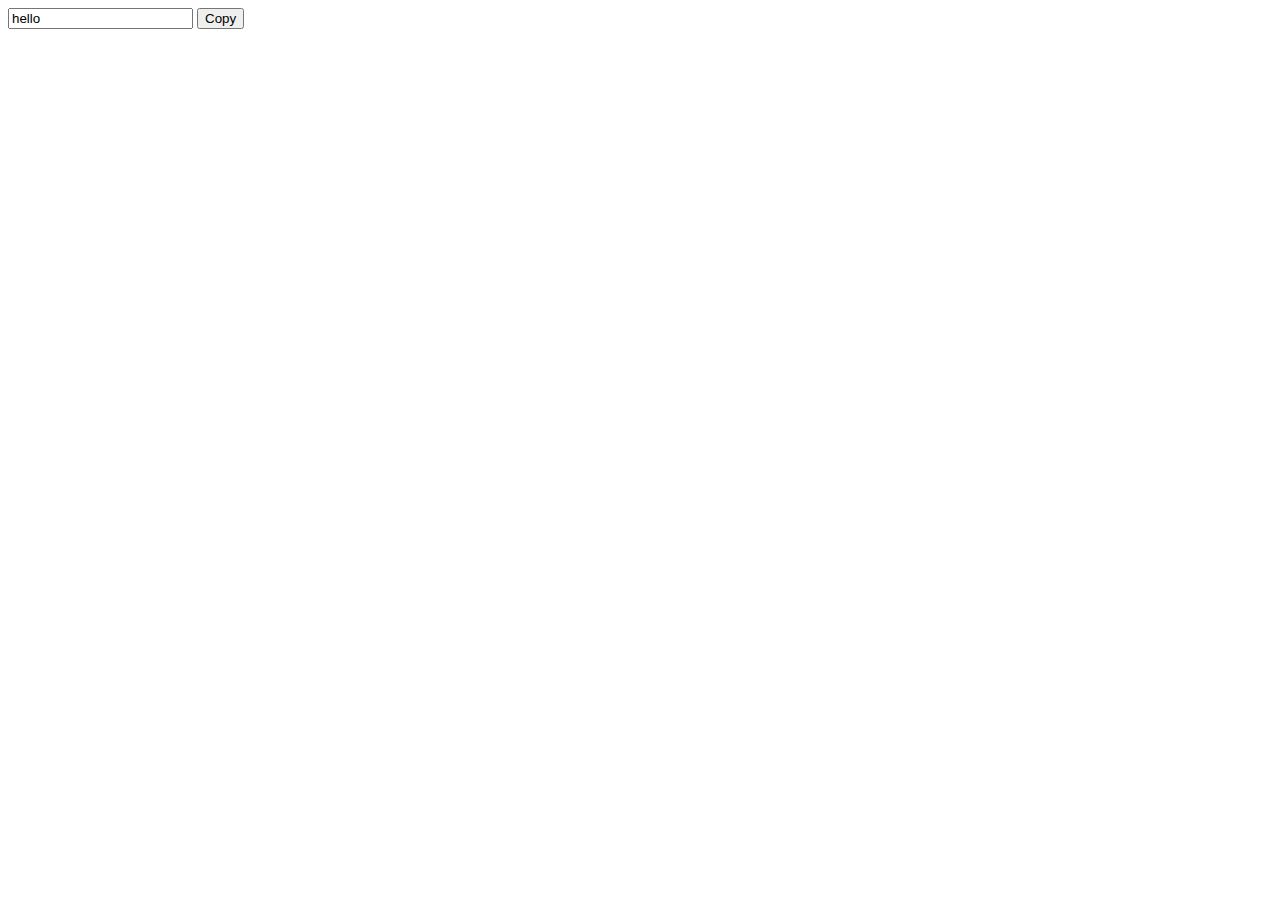
<file: clipboard.js-master/demo/target-input.html>
<!DOCTYPE html>
<html lang="en">
<head>
    <meta charset="UTF-8">
    <title>target-input</title>
    <meta name="viewport" content="width=device-width, initial-scale=1">
</head>
<body>
    <!-- 1. Define some markup -->
    <input id="foo" type="text" value="hello">
    <button class="btn" data-clipboard-action="copy" data-clipboard-target="#foo">Copy</button>

    <!-- 2. Include library -->
    <script src="../dist/clipboard.min.js"></script>

    <!-- 3. Instantiate clipboard -->
    <script>
    var clipboard = new Clipboard('.btn');

    clipboard.on('success', function(e) {
        console.log(e);
    });

    clipboard.on('error', function(e) {
        console.log(e);
    });
    </script>
</body>
</html>
</file>
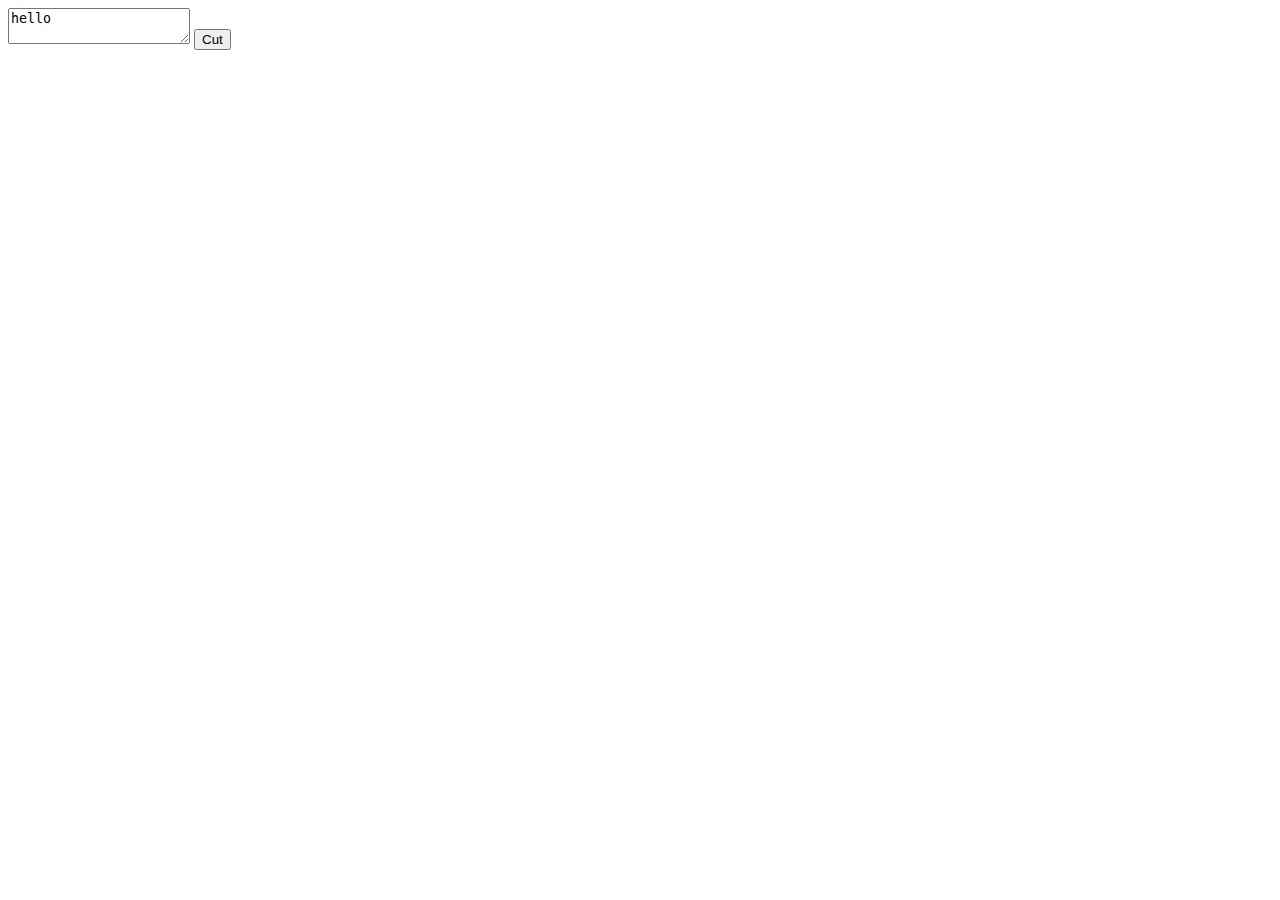
<file: clipboard.js-master/demo/target-textarea.html>
<!DOCTYPE html>
<html lang="en">
<head>
    <meta charset="UTF-8">
    <title>target-textarea</title>
    <meta name="viewport" content="width=device-width, initial-scale=1">
</head>
<body>
    <!-- 1. Define some markup -->
    <textarea id="bar">hello</textarea>
    <button class="btn" data-clipboard-action="cut" data-clipboard-target="#bar">Cut</button>

    <!-- 2. Include library -->
    <script src="../dist/clipboard.min.js"></script>

    <!-- 3. Instantiate clipboard -->
    <script>
    var clipboard = new Clipboard('.btn');

    clipboard.on('success', function(e) {
        console.log(e);
    });

    clipboard.on('error', function(e) {
        console.log(e);
    });
    </script>
</body>
</html>
</file>
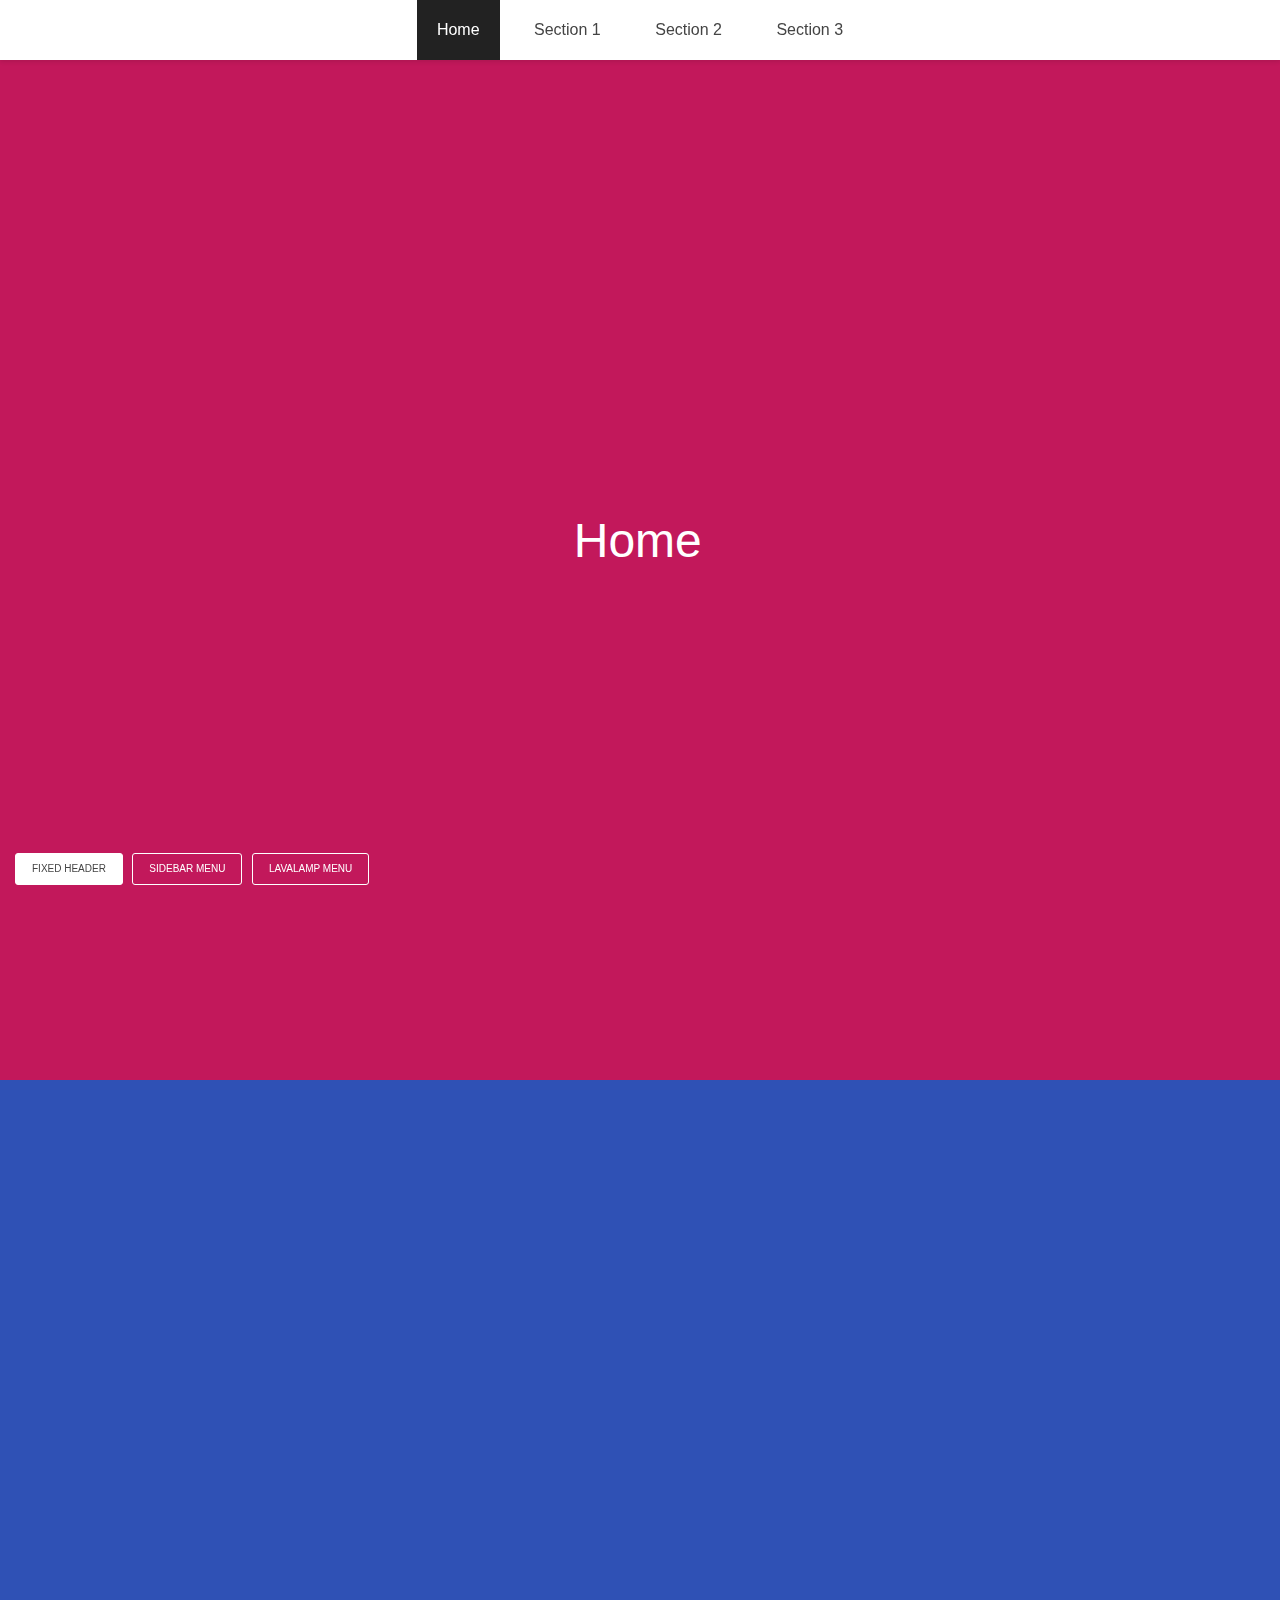
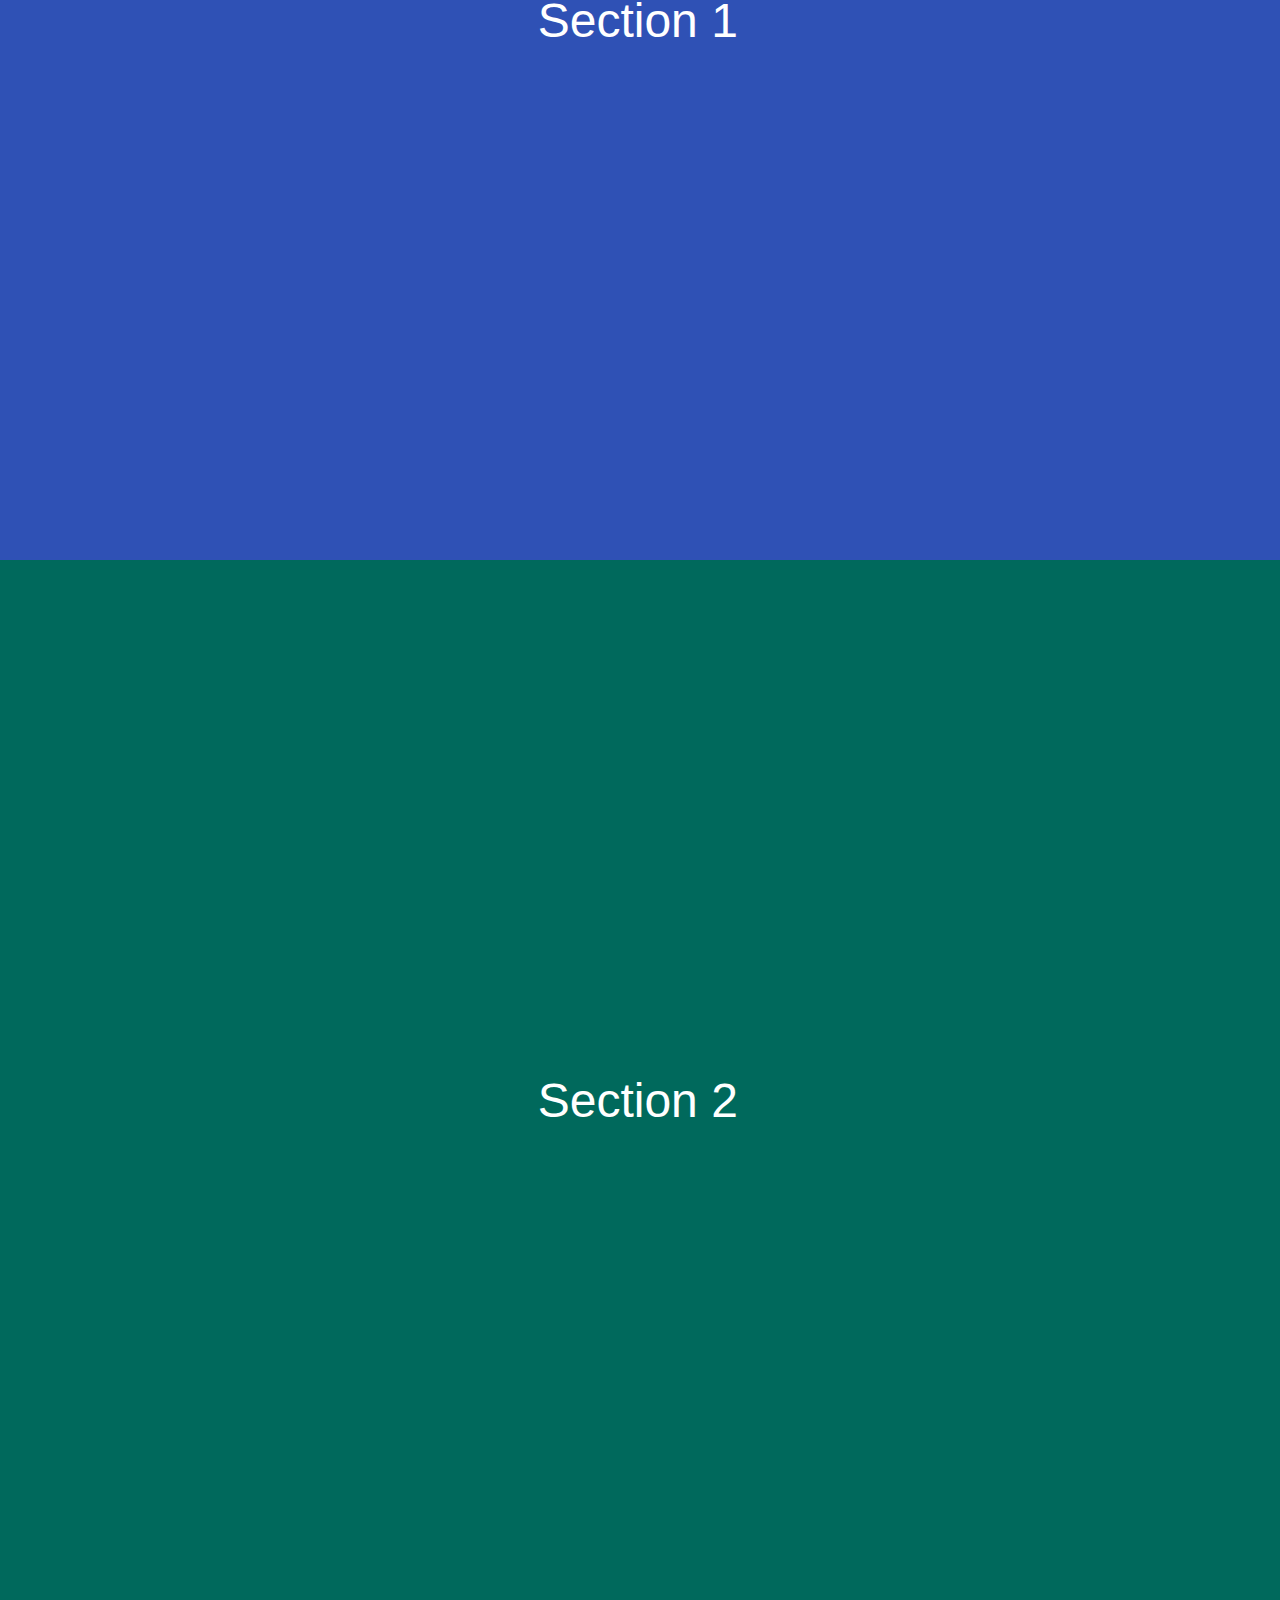
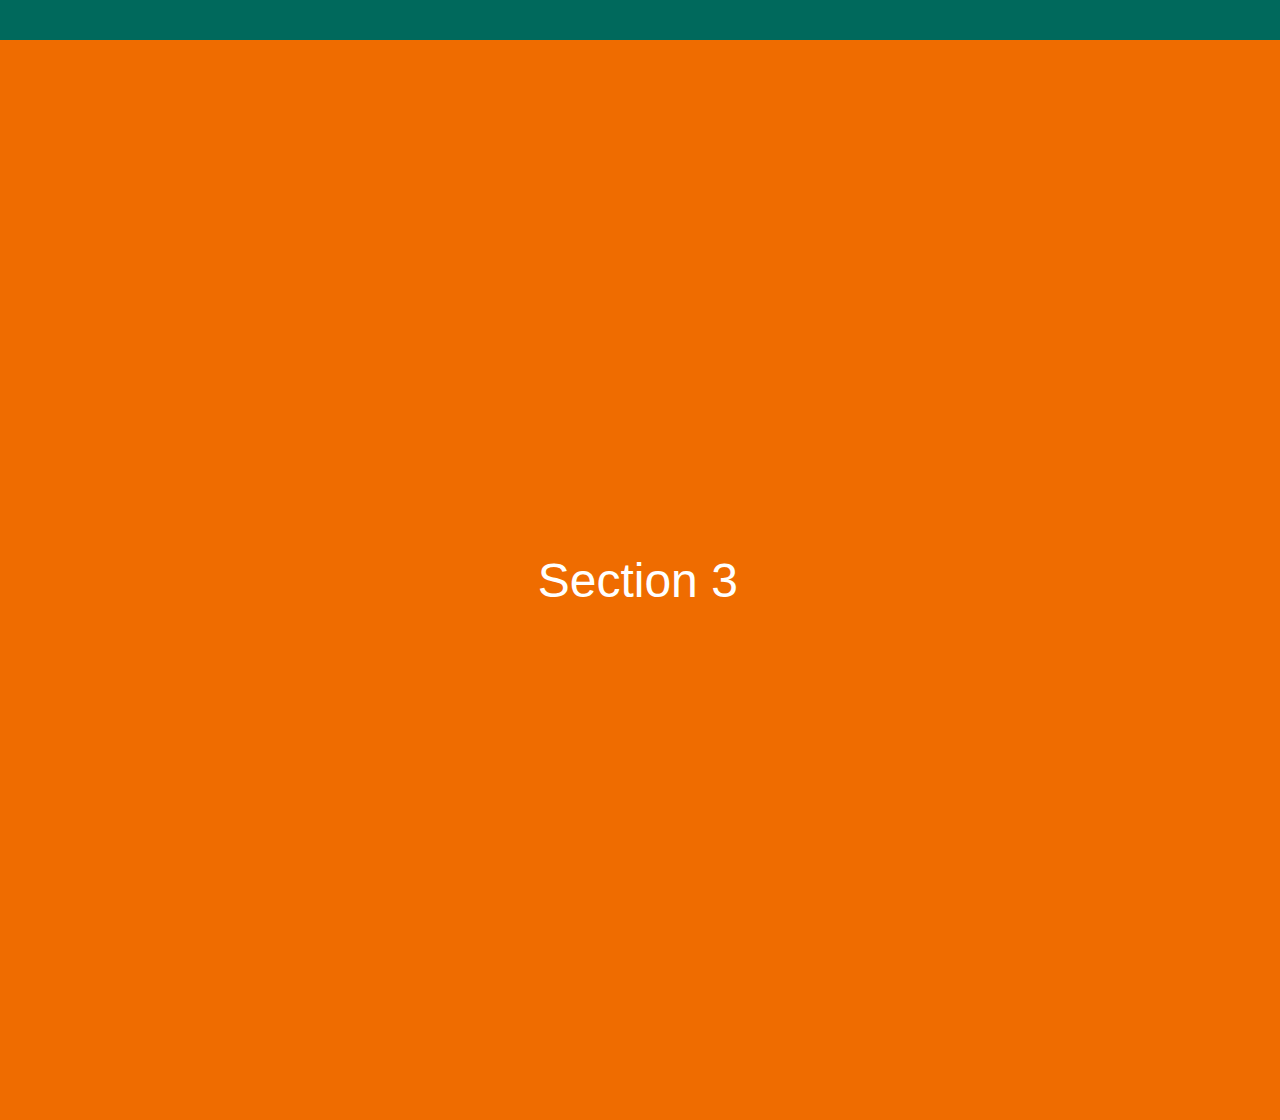
<file: lcdsantos-menuspy-fa5bc80/examples/fixed-header.html>
<!DOCTYPE html>
<html lang="en">
<head>
  <meta charset="UTF-8">
  <title>MenuSpy</title>
  <link rel="stylesheet" href="assets/main.css">
</head>
<body>

  <header id="main-header" class="fixed-header">
    <nav>
      <ul>
        <li class="active"><a href="#home">Home</a></li>
        <li><a href="#section-1">Section 1</a></li>
        <li><a href="#section-2">Section 2</a></li>
        <li><a href="#section-3">Section 3</a></li>
      </ul>
    </nav>
  </header>

  <main>
    <section id="home">
      <div class="inner">
        <h1>Home</h1>
      </div>
    </section>

    <section id="section-1">
      <div class="inner">
        <h2>Section 1</h2>
      </div>
    </section>

    <section id="section-2">
      <div class="inner">
        <h2>Section 2</h2>
      </div>
    </section>

    <section id="section-3">
      <div class="inner">
        <h2>Section 3</h2>
      </div>
    </section>
  </main>

  <ul id="demos-nav">
    <li class="active"><a href="fixed-header.html">Fixed header</a></li>
    <li><a href="sidemenu.html">Sidebar menu</a></li>
    <li><a href="lavalamp.html">Lavalamp menu</a></li>
  </ul>

  <script src="../dist/menuspy.js"></script>
  <script>
    var elm = document.querySelector('#main-header');
    var ms = new MenuSpy(elm);
  </script>
</body>
</html>
</file>
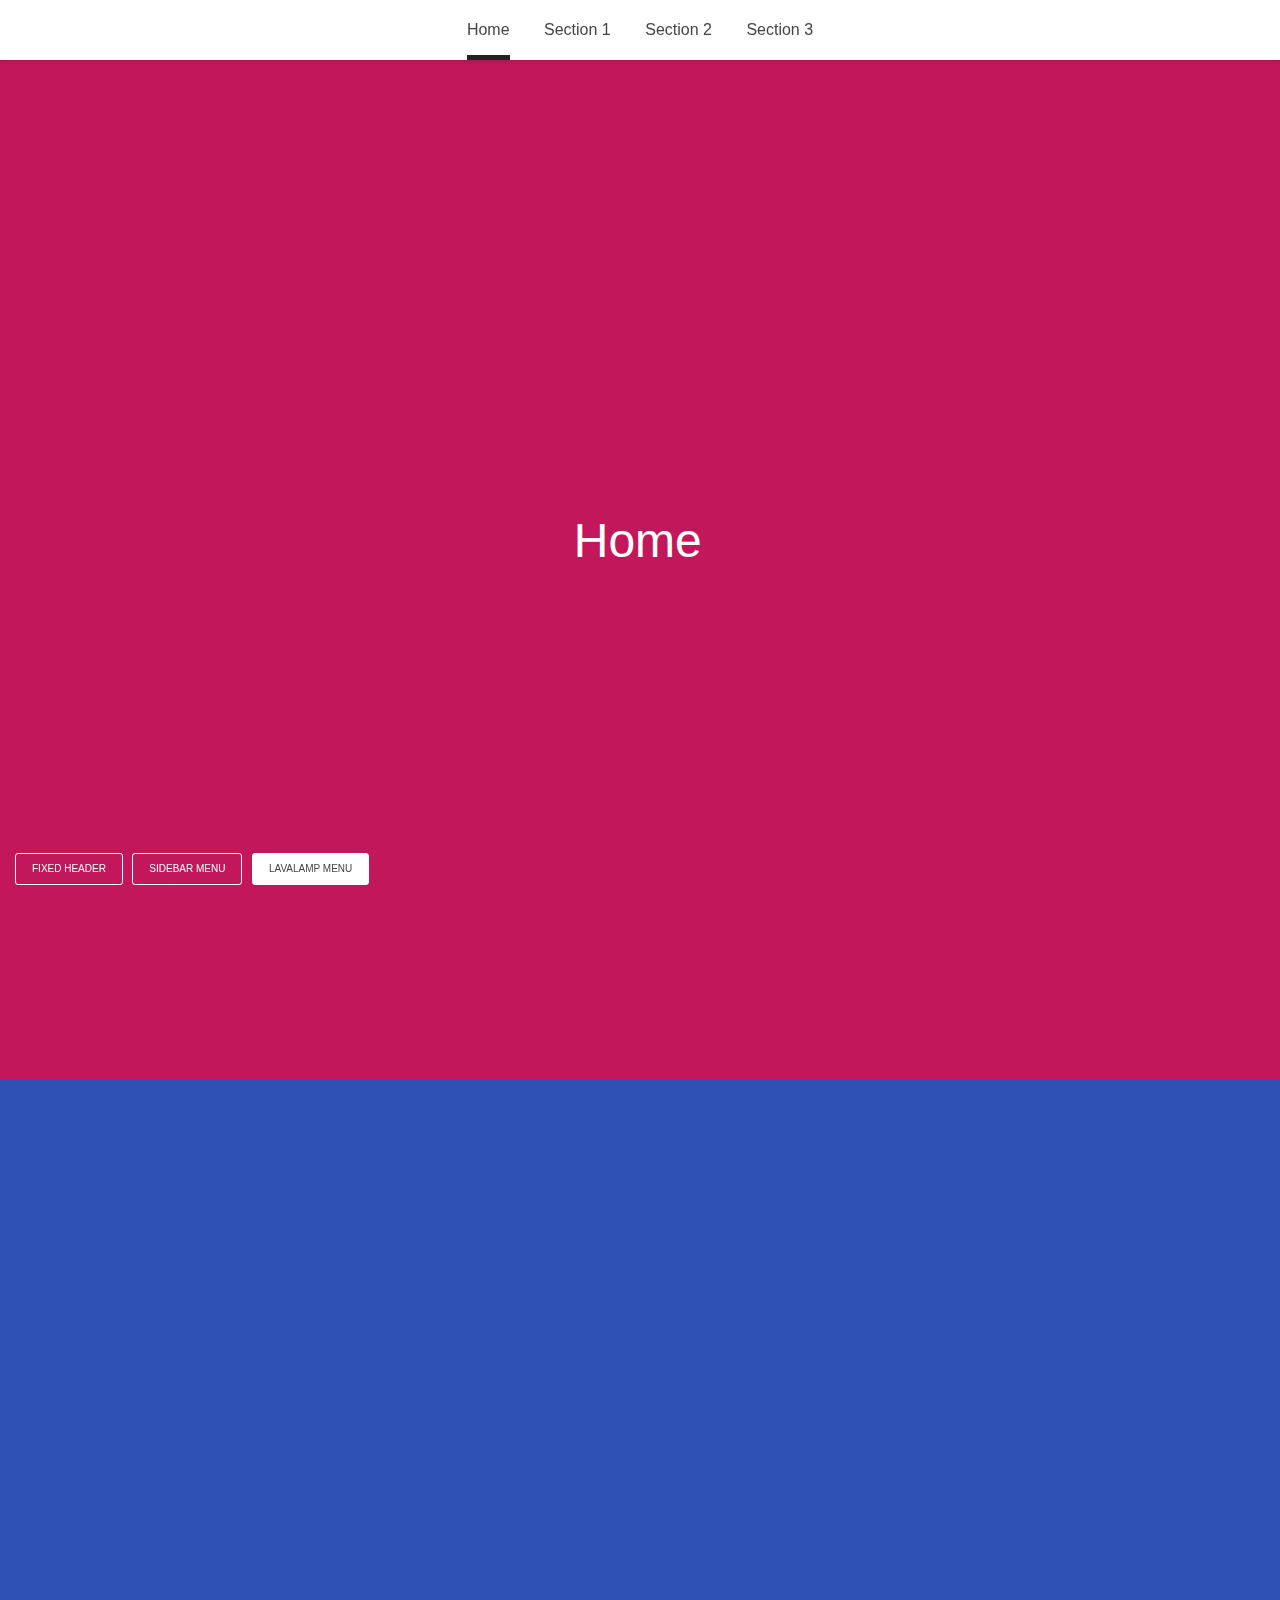
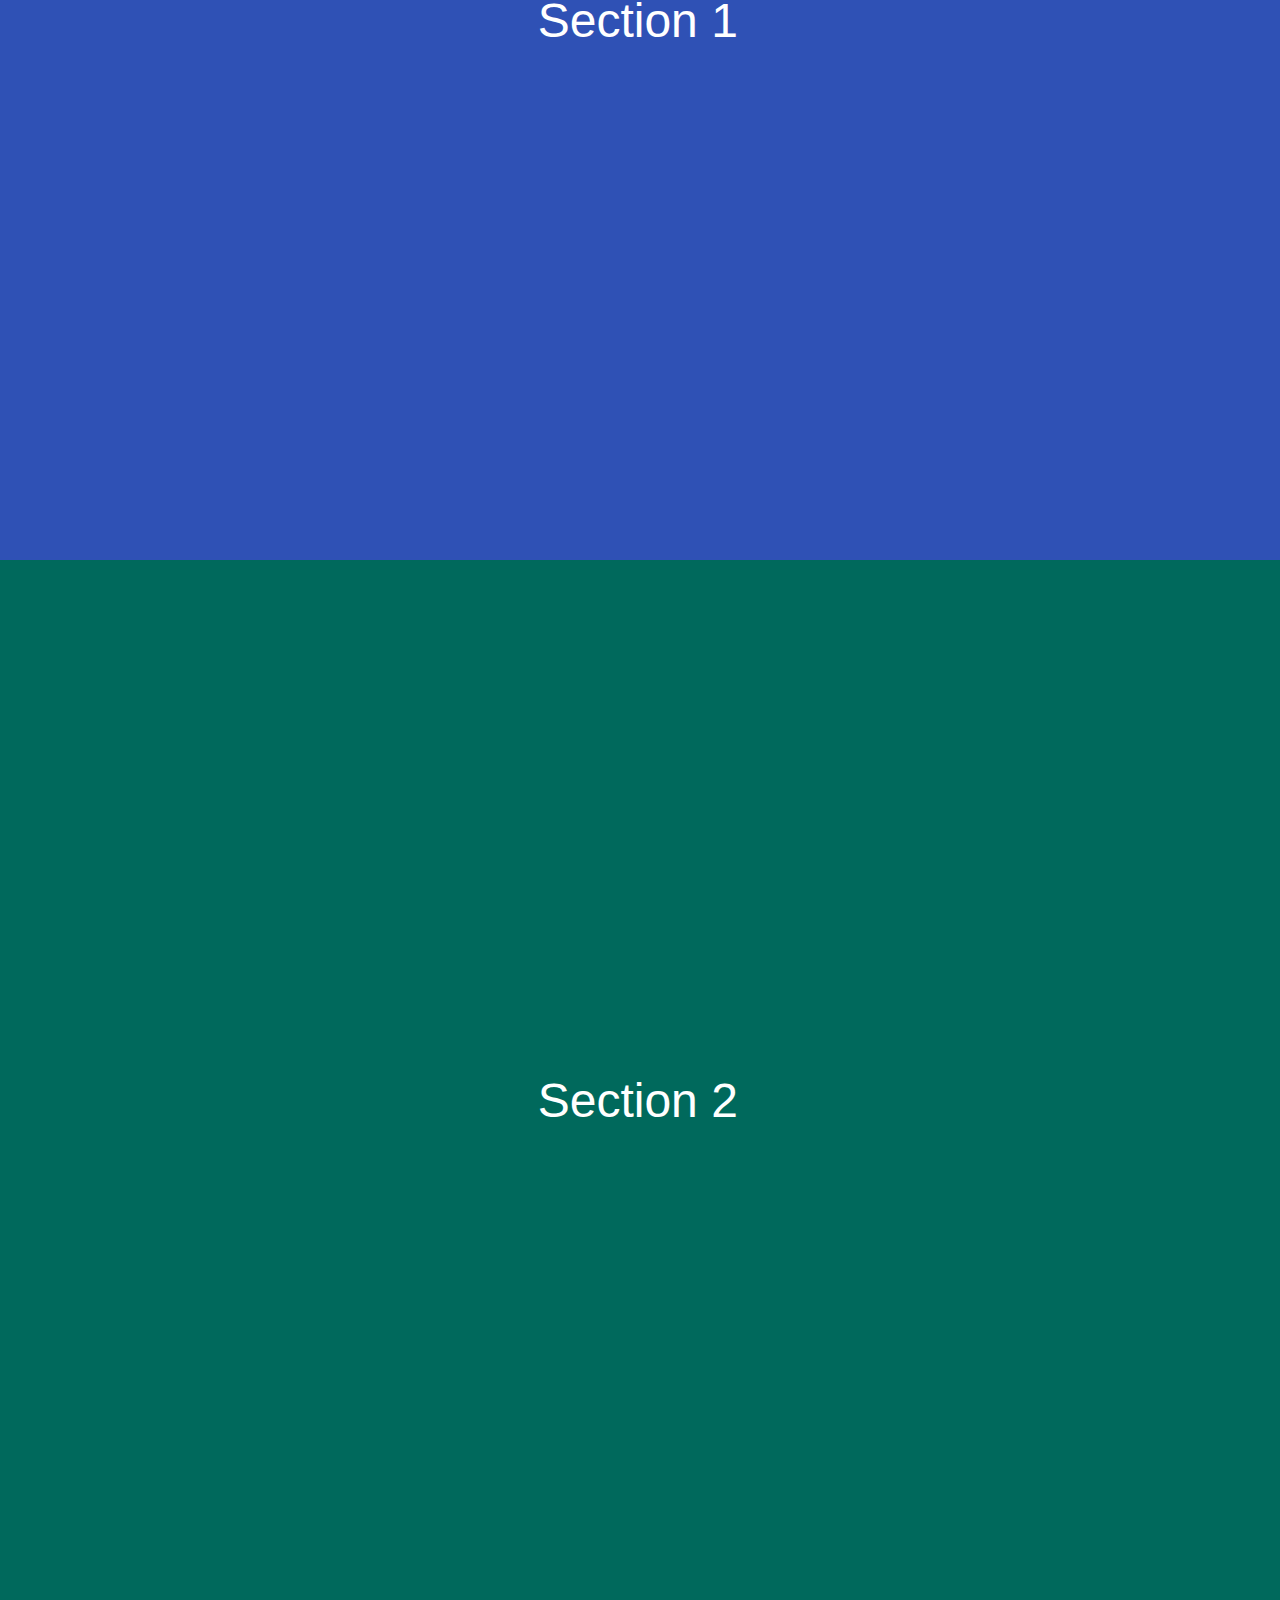
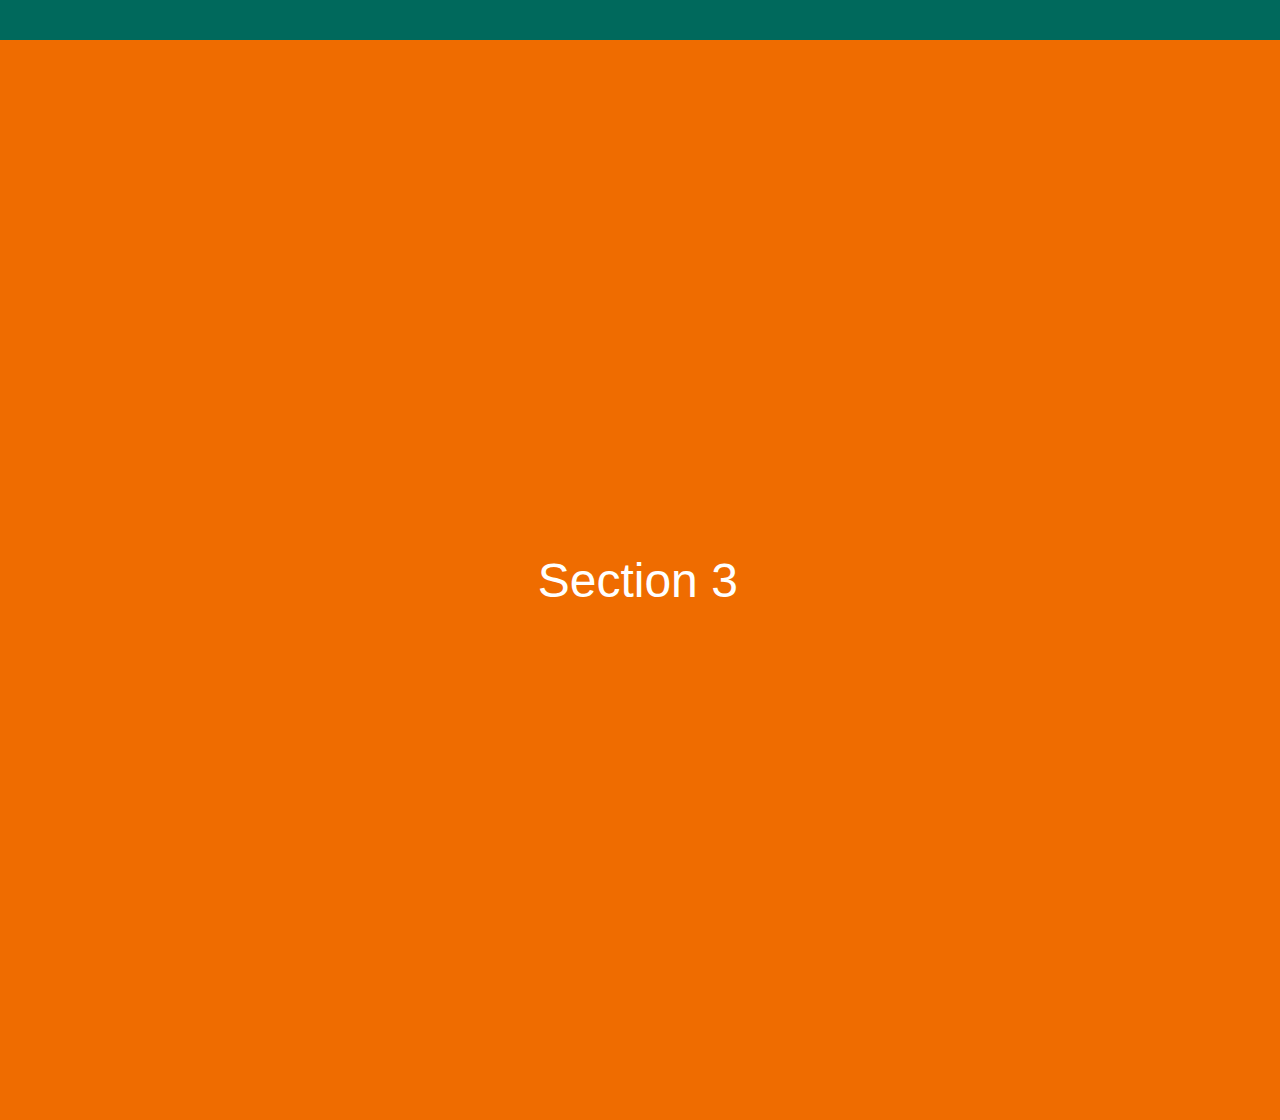
<file: lcdsantos-menuspy-fa5bc80/examples/lavalamp.html>
<!DOCTYPE html>
<html lang="en">
<head>
  <meta charset="UTF-8">
  <title>MenuSpy</title>
  <link rel="stylesheet" href="assets/main.css">
</head>
<body>

  <header id="main-header" class="lavalamp-menu">
    <nav>
      <ul>
        <li class="active"><a href="#home">Home</a></li>
        <li><a href="#section-1">Section 1</a></li>
        <li><a href="#section-2">Section 2</a></li>
        <li><a href="#section-3">Section 3</a></li>
      </ul>
      <div class="lavalamp"></div>
    </nav>
  </header>

  <main>
    <section id="home">
      <div class="inner">
        <h1>Home</h1>
      </div>
    </section>

    <section id="section-1">
      <div class="inner">
        <h2>Section 1</h2>
      </div>
    </section>

    <section id="section-2">
      <div class="inner">
        <h2>Section 2</h2>
      </div>
    </section>

    <section id="section-3">
      <div class="inner">
        <h2>Section 3</h2>
      </div>
    </section>
  </main>

  <ul id="demos-nav">
    <li><a href="fixed-header.html">Fixed header</a></li>
    <li><a href="sidemenu.html">Sidebar menu</a></li>
    <li class="active"><a href="lavalamp.html">Lavalamp menu</a></li>
  </ul>

  <script src="../dist/menuspy.js"></script>
  <script>
    var lavalampElm = document.querySelector('.lavalamp');
    var positionLavalamp = function(activeElm) {
      lavalampElm.style.width = activeElm.offsetWidth + 'px';
      lavalampElm.style.left = activeElm.offsetLeft + 'px';
    };
    var elm = document.querySelector('#main-header');
    var ms = new MenuSpy(elm, {
      callback: positionLavalamp
    });

    positionLavalamp( elm.querySelector('li.active') );
  </script>
</body>
</html>
</file>
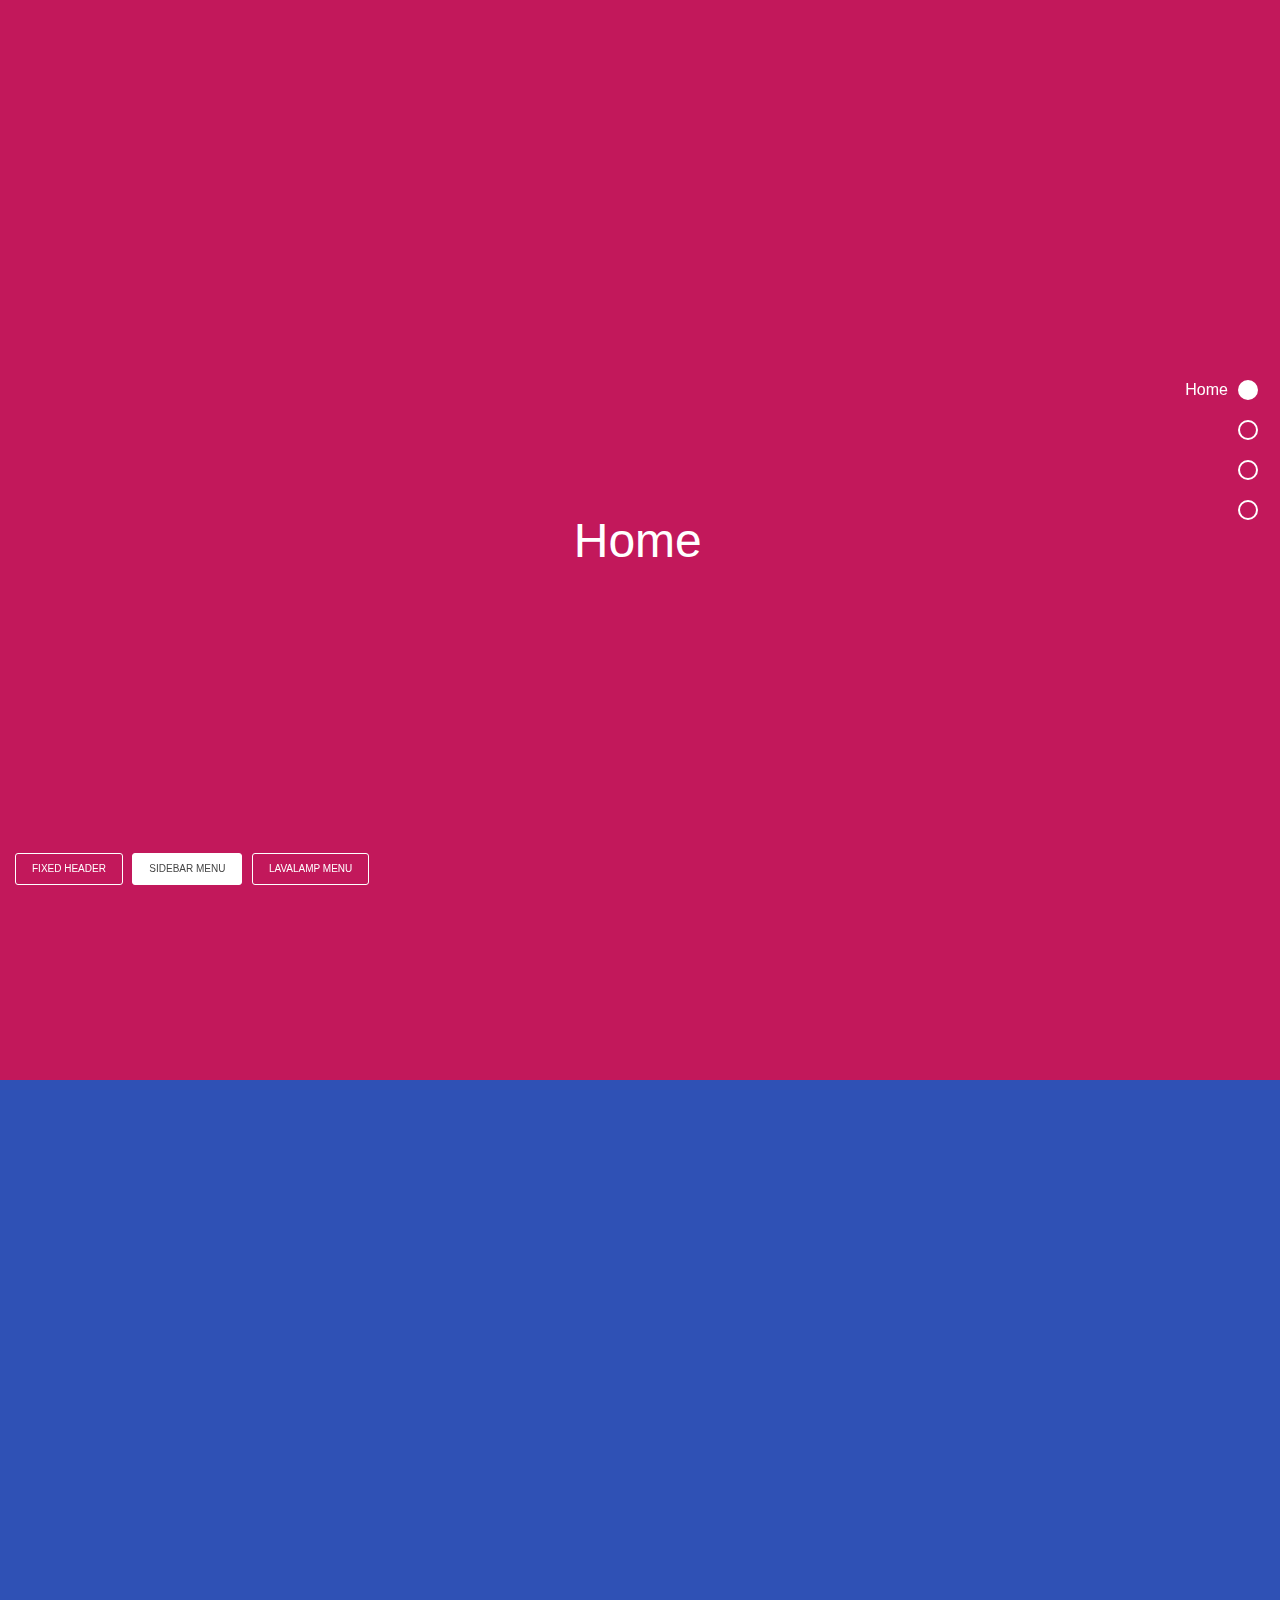
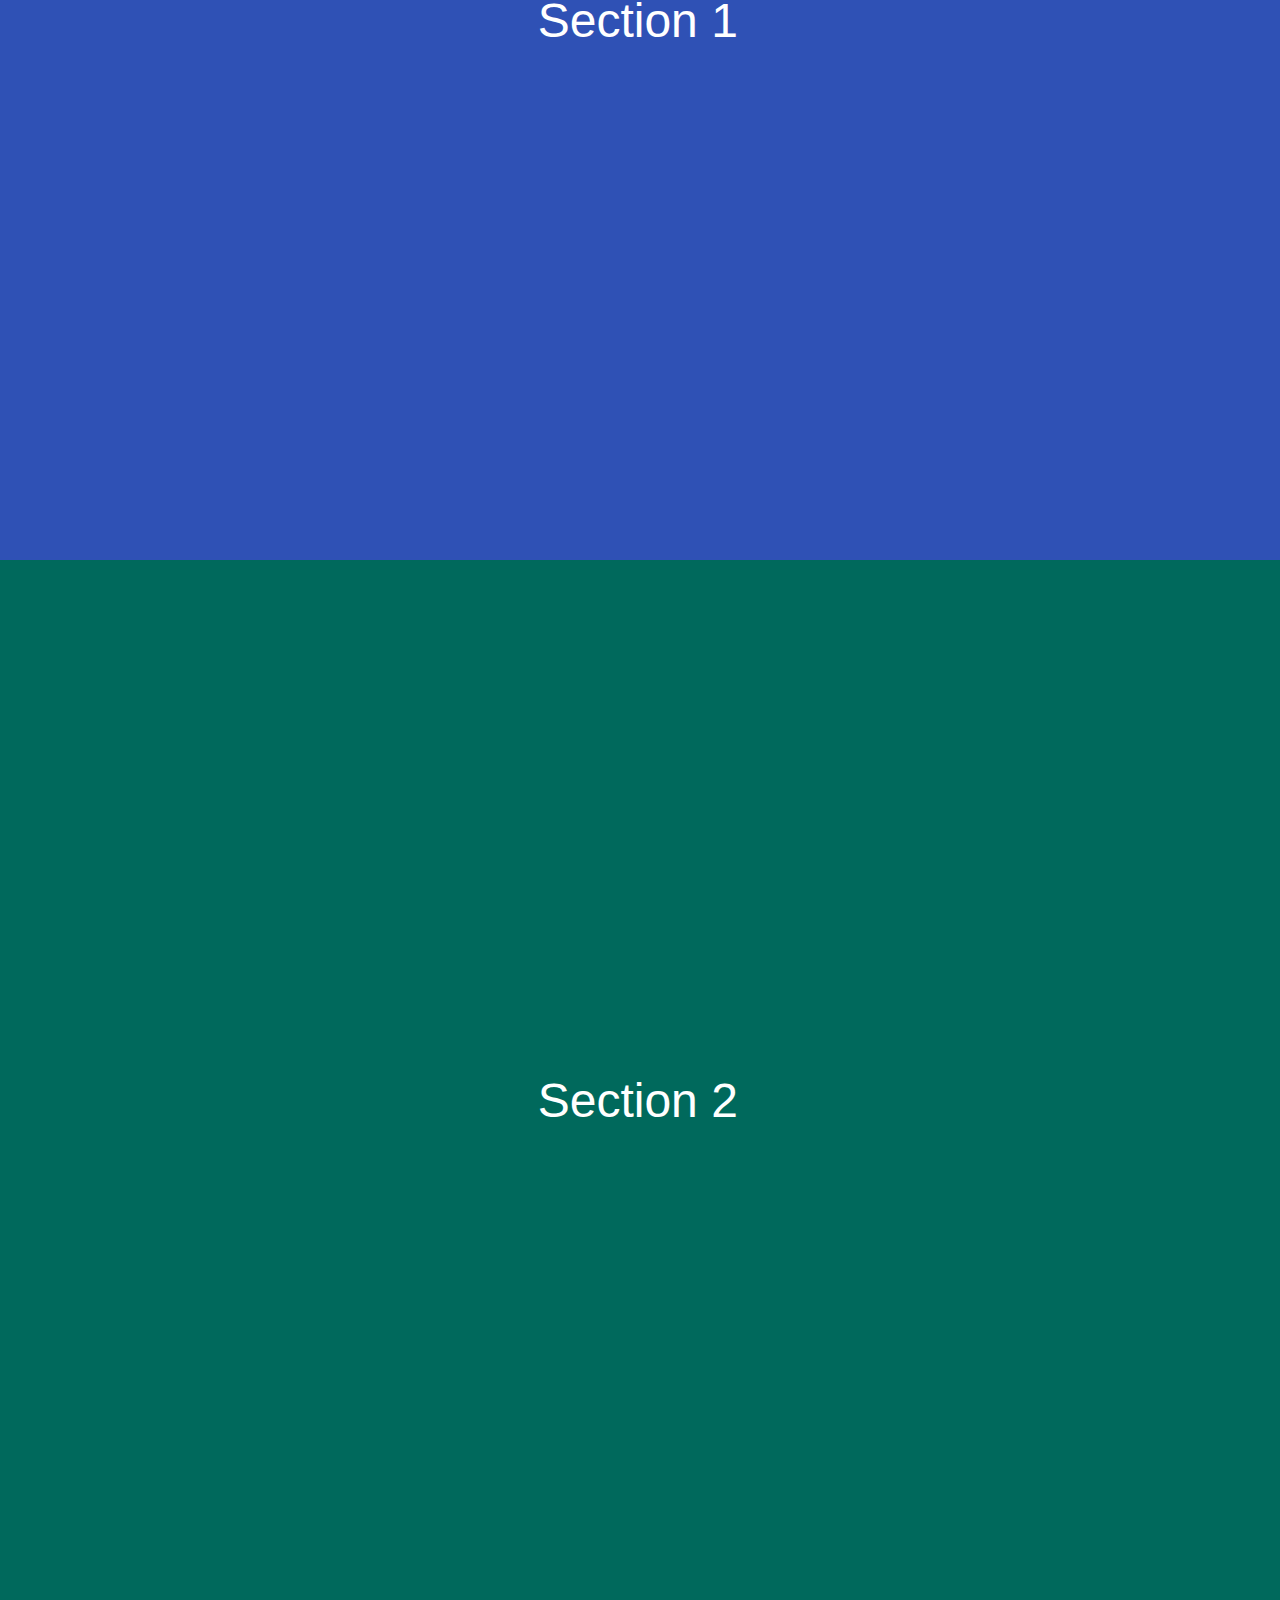
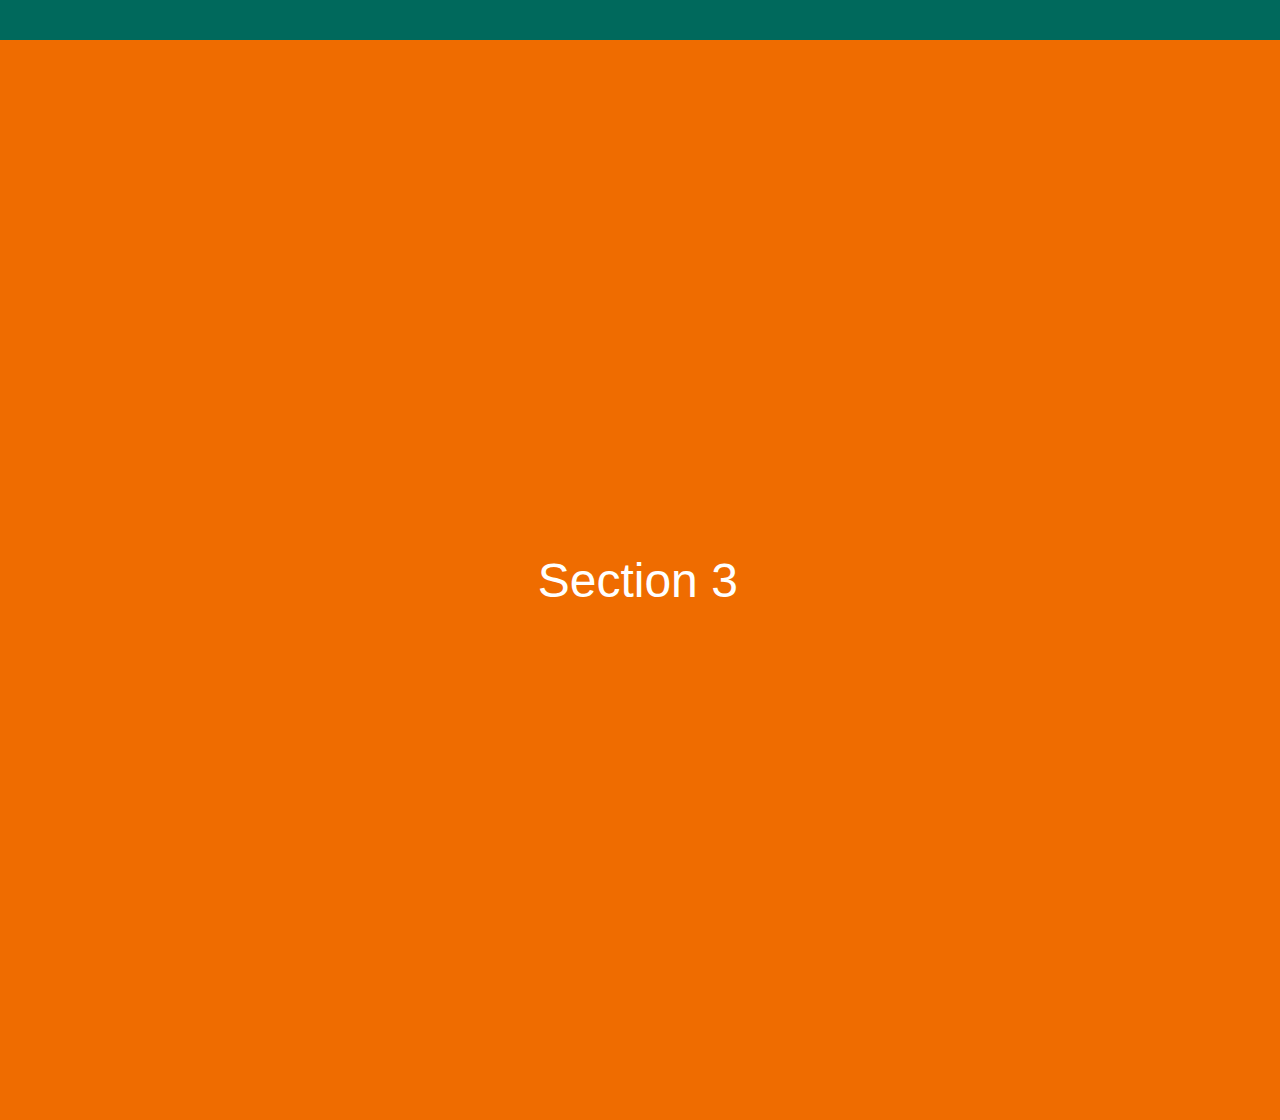
<file: lcdsantos-menuspy-fa5bc80/examples/sidemenu.html>
<!DOCTYPE html>
<html lang="en">
<head>
  <meta charset="UTF-8">
  <title>MenuSpy</title>
  <link rel="stylesheet" href="assets/main.css">
</head>
<body>

  <header id="main-header" class="side-menu">
    <nav>
      <ul>
        <li class="active"><a href="#home"><span>Home</span></a></li>
        <li><a href="#section-1"><span>Section 1</span></a></li>
        <li><a href="#section-2"><span>Section 2</span></a></li>
        <li><a href="#section-3"><span>Section 3</span></a></li>
      </ul>
    </nav>
  </header>

  <main>
    <section id="home">
      <div class="inner">
        <h1>Home</h1>
      </div>
    </section>

    <section id="section-1">
      <div class="inner">
        <h2>Section 1</h2>
      </div>
    </section>

    <section id="section-2">
      <div class="inner">
        <h2>Section 2</h2>
      </div>
    </section>

    <section id="section-3">
      <div class="inner">
        <h2>Section 3</h2>
      </div>
    </section>
  </main>

  <ul id="demos-nav">
    <li><a href="fixed-header.html">Fixed header</a></li>
    <li class="active"><a href="sidemenu.html">Sidebar menu</a></li>
    <li><a href="lavalamp.html">Lavalamp menu</a></li>
  </ul>

  <script src="../dist/menuspy.js"></script>
  <script>
    var elm = document.querySelector('#main-header');
    var ms = new MenuSpy(elm);
  </script>
</body>
</html>
</file>
<file: lcdsantos-menuspy-fa5bc80/examples/assets/main.css>
@import "normalize.css";

ul, li {
  list-style: none;
  margin: 0;
  padding: 0;
}

.fixed-header {
  position: fixed;
  top: 0;
  left: 0;
  width: 100%;
  height: 60px;
  background: #FFF;
  box-shadow: 0 2px 4px rgba(0, 0, 0, 0.1);
  text-align: center;
}

.fixed-header li {
  display: inline-block;
  vertical-align: top;
  zoom: 1;
  *display: inline;
  margin: 0 5px;
}

.fixed-header a {
  display: block;
  line-height: 60px;
  color: #444;
  text-decoration: none;
  padding: 0 20px;
  -webkit-transition: 0.2s;
          transition: 0.2s;
}

.fixed-header .active a {
  background: #222;
  color: #FFF;
}

.side-menu {
  position: fixed;
  right: 20px;
  top: 0;
  bottom: 0;
  width: 22px;
  height: 100%;
  display: table;
}

.side-menu nav {
  display: table-cell;
  vertical-align: middle;
}

.side-menu li {
  padding: 10px 0;
  font-size: 16px;
  line-height: 20px;
}

.side-menu a {
  display: block;
  position: relative;
  color: #FFF;
  text-decoration: none;
  white-space: nowrap;
  text-align: right;
}

.side-menu a:after {
  content: "";
  display: block;
  width: 16px;
  height: 16px;
  border-radius: 50%;
  border: 2px solid #FFF;
  -webkit-transition: 0.2s;
          transition: 0.2s;
}

.side-menu span {
  display: block;
  position: absolute;
  right: 32px;
  -webkit-transition: 0.2s;
          transition: 0.2s;
  visibility: hidden;
  opacity: 0;
  -webkit-transform: translate3d(30px, 0, 0);
      -ms-transform: translate3d(30px, 0, 0);
       -o-transform: translate3d(30px, 0, 0);
          transform: translate3d(30px, 0, 0);
}

.side-menu .active a:after {
  background: #FFF;
}

.side-menu .active span {
  visibility: visible;
  opacity: 1;
  -webkit-transform: translate3d(0, 0, 0);
      -ms-transform: translate3d(0, 0, 0);
       -o-transform: translate3d(0, 0, 0);
          transform: translate3d(0, 0, 0);
}

.lavalamp-menu {
  position: fixed;
  top: 0;
  left: 0;
  width: 100%;
  height: 60px;
  background: #FFF;
  box-shadow: 0 2px 4px rgba(0, 0, 0, 0.1);
  text-align: center;
}

.lavalamp-menu nav,
.lavalamp-menu li {
  display: inline-block;
  vertical-align: top;
  zoom: 1;
  *display: inline;
}

.lavalamp-menu li {
  margin: 0 15px;
}

.lavalamp-menu nav {
  position: relative;
}

.lavalamp-menu .lavalamp {
  position: absolute;
  bottom: 0;
  height: 5px;
  background: #222;
  -webkit-transition: 1s;
          transition: 1s;
}

.lavalamp-menu a {
  display: block;
  line-height: 60px;
  color: #444;
  text-decoration: none;
  padding: 0;
  -webkit-transition: 0.2s;
          transition: 0.2s;
}

.lavalamp-menu a:hover {
  opacity: 0.6;
}

section {
  height: 1080px;
  color: #FFF;
  text-align: center;
}

section:after {
  content: "";
  display: inline-block;
  vertical-align: middle;
  zoom: 1;
  *display: inline;
  width: 0;
  height: 100%;
}

section .inner {
  display: inline-block;
  vertical-align: middle;
  zoom: 1;
  *display: inline;
  max-width: 540px;
  margin: auto;
}

h1, h2 {
  margin: 0;
  font-weight: normal;
  font-size: 3em;
}

#home {
  background: #C2185B;
}

#section-1 {
  background: #2f51b5;
}

#section-2 {
  background: #00695c;
}

#section-3 {
  background: #ef6c00;
}

#demos-nav {
  position: fixed;
  bottom: 15px;
  left: 15px;
}

#demos-nav li {
  display: inline-block;
  vertical-align: middle;
  zoom: 1;
  *display: inline;
}

#demos-nav li + li {
  margin-left: 5px;
}

#demos-nav a {
  display: block;
  height: 30px;
  padding: 0 16px;
  border: 1px solid #FFF;
  color: #FFF;
  text-transform: uppercase;
  text-decoration: none;
  border-radius: 3px;
  font-size: 10px;
  line-height: 30px;
  -webkit-transition: 0.2s;
          transition: 0.2s;
}

#demos-nav .active a,
#demos-nav a:hover {
  background: #FFF;
  color: #444;
}
</file>
